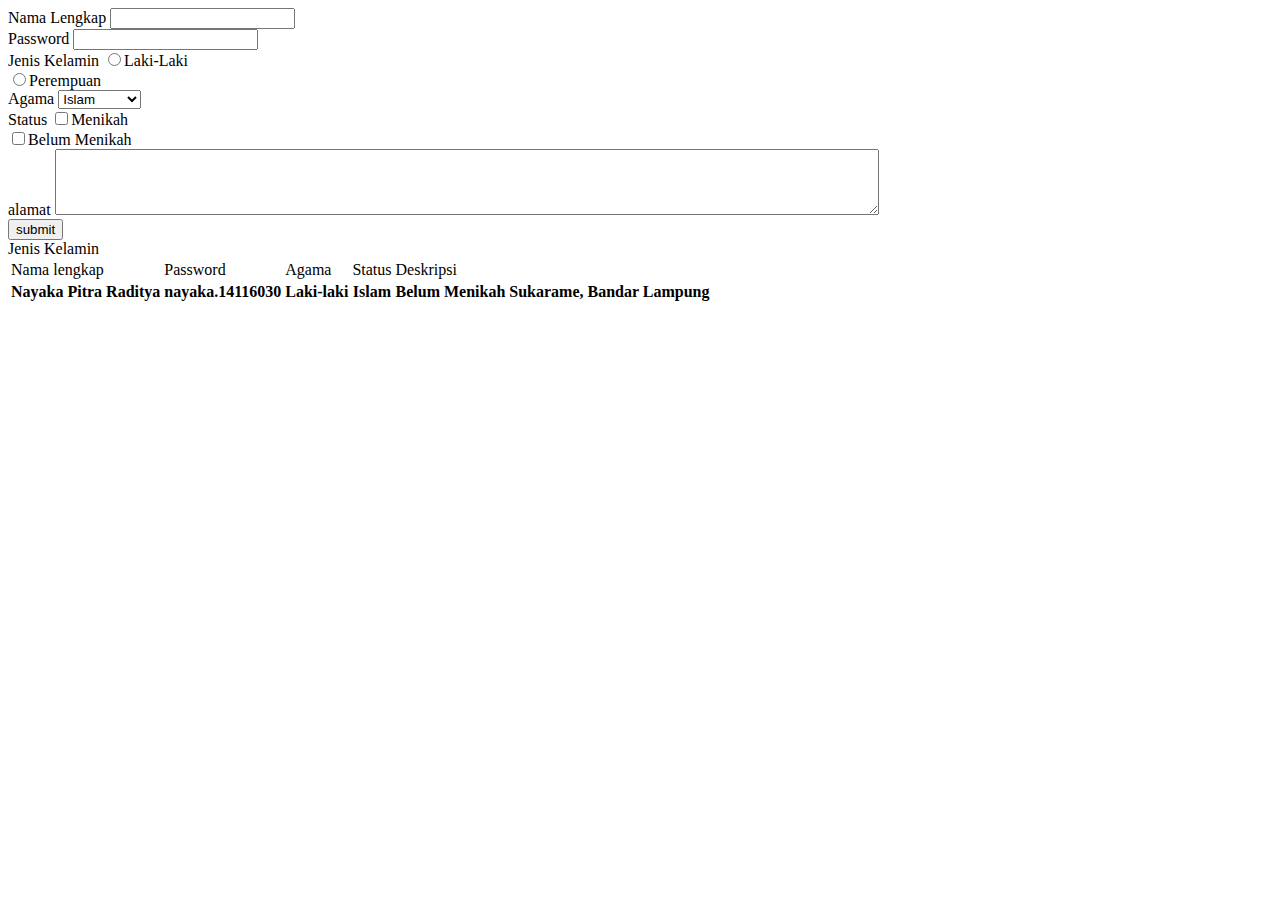
<file: Minggu 1/Latihan2.html>
<!DOCTYPE html>
<html>
<head>
	<title>Praktikum Web</title>
</head>
<body>
	<form name="input" action="" method="POST">
		<div>
			<label>Nama Lengkap</label>
			<input type="name" name="nama">
		</div>
		<div>
			<label>Password</label>
			<input type="Password" name="pwd">
		</div>
		<div>
			<label>Jenis Kelamin</label>
			<input type="radio" name="sex" value="male">Laki-Laki <br>
			<input type="radio" name="sex" value="female">Perempuan <br>
		</div>
		<div>
			<label>Agama</label>
			<select name="agama">
				<option value="islam">Islam</option>
				<option value="kristen">Kristen</option>
				<option value="hindu">Hindu</option>
				<option value="budha">Budha</option>
				<option value="konghucu">Konghucu</option>
			</select>
		</div>
		<div>
			<label>Status</label>
			<input type="checkbox" name="menikah">Menikah <br>
			<input type="checkbox" name="belum menikah">Belum Menikah <br>
		</div>

		<div>
			<label>alamat</label>
			<textarea rows="4" cols="100"></textarea>
		</div>

		<input type="submit" value="submit">
	</form>

	<table>
		<tr>
			<td>Nama lengkap</td>
			<td>Password</td>
			<t>Jenis Kelamin</td>
			<td>Agama</td>
			<td>Status</td>
			<td>Deskripsi</td>
		</tr>
		<tr>
			<th>Nayaka Pitra Raditya</th>
			<th>nayaka.14116030</th>
			<th>Laki-laki</th>
			<th>Islam</th>
			<th>Belum Menikah</th>
			<th>Sukarame, Bandar Lampung</th>
		</tr>

	</table>

</body>
</html>
</file>
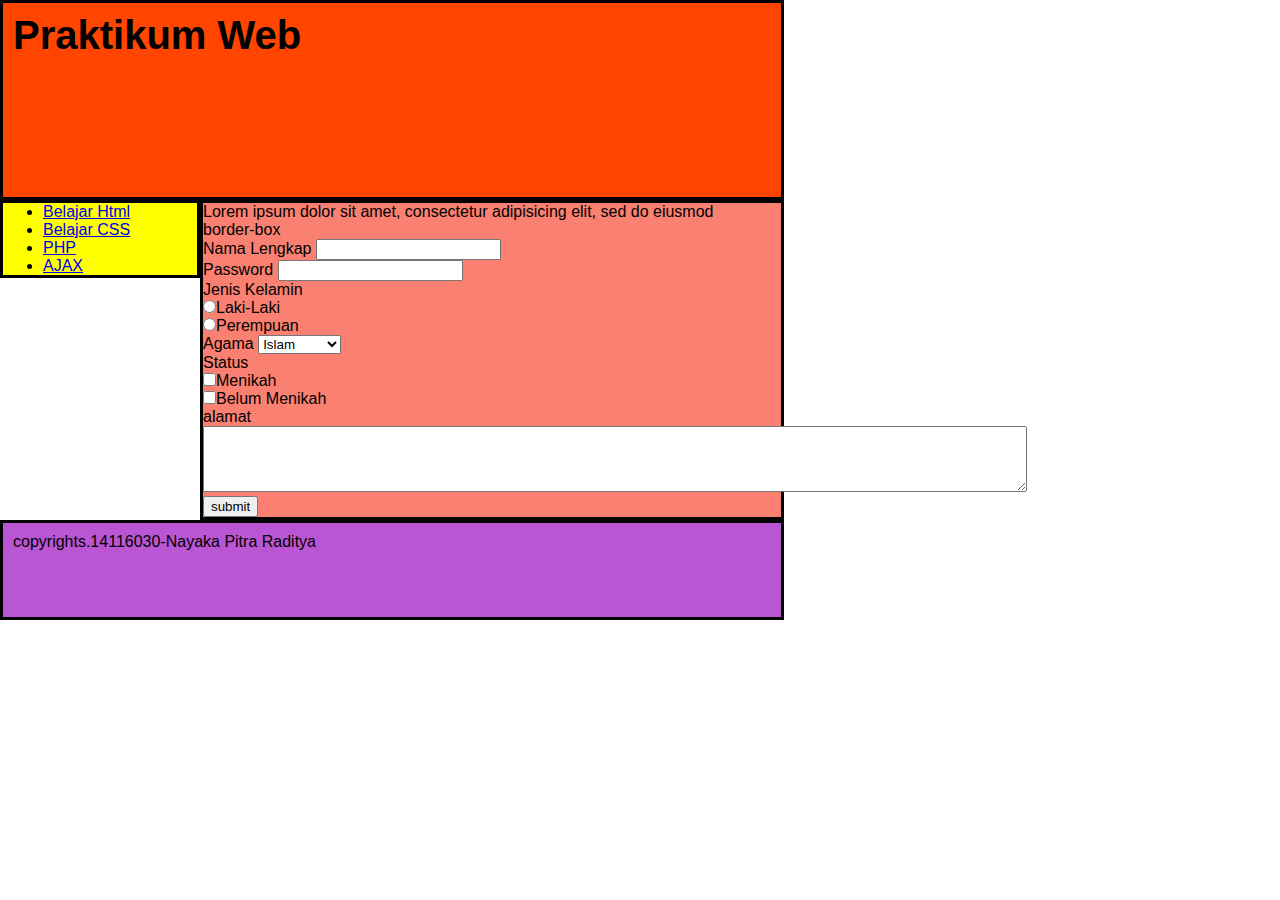
<file: Minggu 1/Tugas.html>
<!DOCTYPE html>
<html>
<head>
	<title>Praktikum Web</title>
	<style>
		* {
  			box-sizing: border-box;
  			margin : 0;
		}
		
		body{
			font-family: Arial, Helvetica, sans-serif;
		}

		header{
			background-color: #FF4500;
			width: 784px;
			height: 200px;
			border-style: solid;
		}

		header h1{
			font-size: 40px;
			padding: 10px;
		}
		header p{
			font-size: 20px;
			padding: 30px 10px 10px 10px;
		}

		aside{
			float: left;
			width: 200px;
			height: auto;
			background-color: #FFFF00;
			border-style: solid;
		}

		content{
			float: left;
			background-color: #FA8072;
			width: 584px;
			height: auto;
			padding: 0px;
			border-style: solid;
			
		}
		a:hover{
			color: #FF0000;
		}

		section:after {
  			content: "";
  			display: table;
  			clear: both;
		}

		footer{
			background-color: #BA55D3;
			padding: 10px;
			width: 784px;
			height: 100px;
			border-style: solid;
		}
	</style>
</head>
<body>
	<header>
		<h1>Praktikum Web</h1>

	</header>

	<section>
		<aside>
			<ul>
				<li><a href="#">Belajar Html</a></li>
				<li><a href="#">Belajar CSS</a></li>
				<li><a href="#">PHP</a></li>
				<li><a href="#">AJAX</a></li>
			</ul>
		</aside>

		<content>
			<article>
				Lorem ipsum dolor sit amet, consectetur adipisicing elit, sed do eiusmod
			</article>
			border-box
			<form name="input" action="" method="POST">
				<div>
					<label>Nama Lengkap</label>
					<input type="name" name="nama">
				</div>
				<div>
					<label>Password</label>
					<input type="Password" name="pwd">
				</div>
				<div>
					<label>Jenis Kelamin</label><br>
					<input type="radio" name="sex" value="male">Laki-Laki <br>
					<input type="radio" name="sex" value="female">Perempuan <br>
				</div>
				<div>
					<label>Agama</label>
					<select name="agama">
						<option value="islam">Islam</option>
						<option value="kristen">Kristen</option>
						<option value="hindu">Hindu</option>
						<option value="budha">Budha</option>
						<option value="konghucu">Konghucu</option>
					</select>
				</div>
				<div>
					<label>Status</label><br>
					<input type="checkbox" name="menikah">Menikah <br>
					<input type="checkbox" name="belum menikah">Belum Menikah <br>
				</div>

				<div>
					<label>alamat</label>
					<textarea rows="4" cols="100"></textarea>
				</div>

				<input type="submit" value="submit">
			</form>
		</content>
	</section>
	<footer>copyrights.14116030-Nayaka Pitra Raditya</footer>
</body>
</html>
</file>
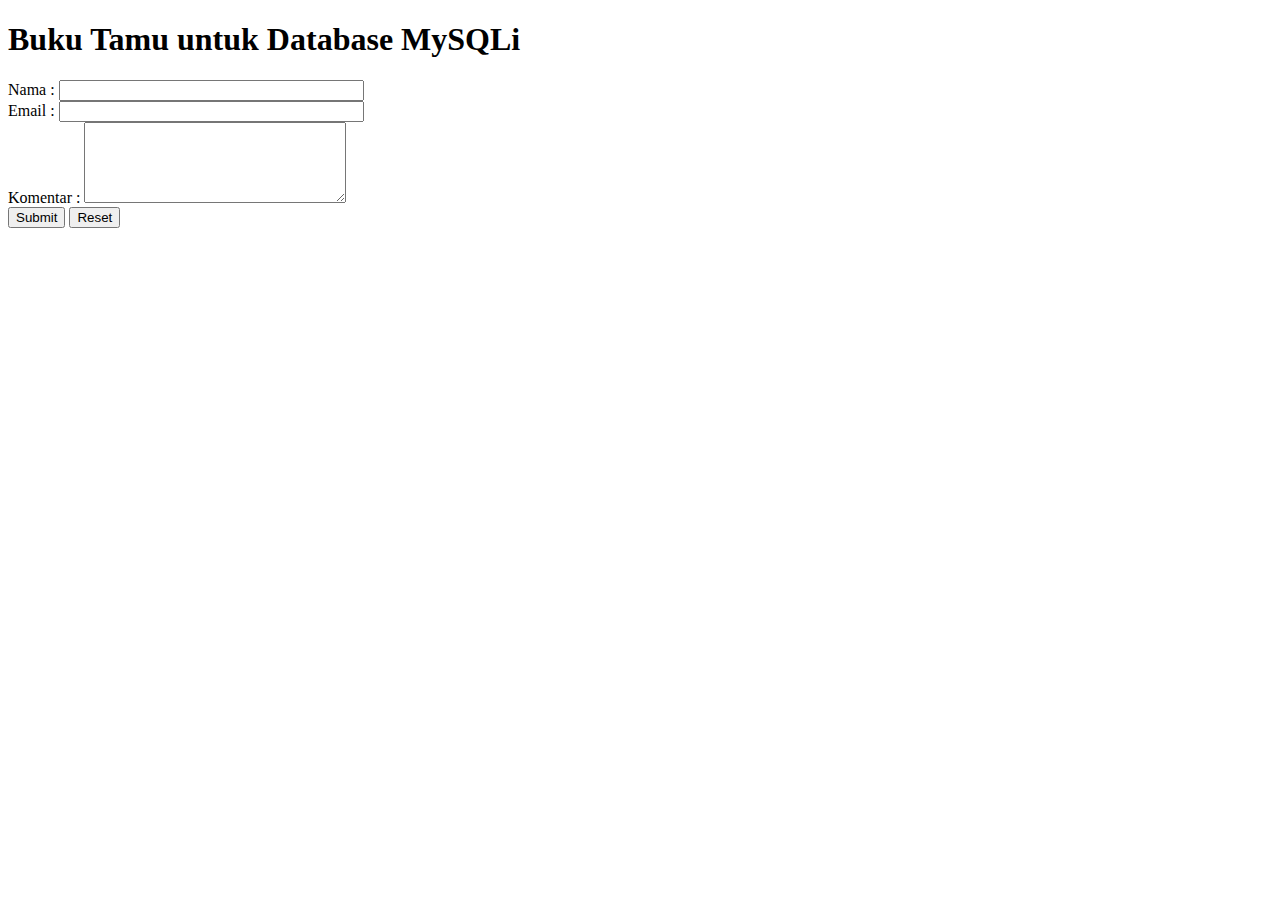
<file: Minggu-3/MySQLi/Latihan/bukutamu.html>
<!DOCTYPE html>
<html>
<head>
	<title>Buku Tamu</title>
</head>
<body>

<h1>Buku Tamu untuk Database MySQLi</h1>
<form action="prosestambah.php" method="post">
	Nama		: <input type="text" name="nama" size="35" maxlength="50"> <br>
	Email		: <input type="text" name="email" size="35" maxlength="50"> <br>
	Komentar	: <textarea name="komentar" rows="5" cols="30"></textarea> <br>
	<input type="submit" name="Simpan">
	<input type="reset" name="Reset">
</form>

</body>
</html>
</file>
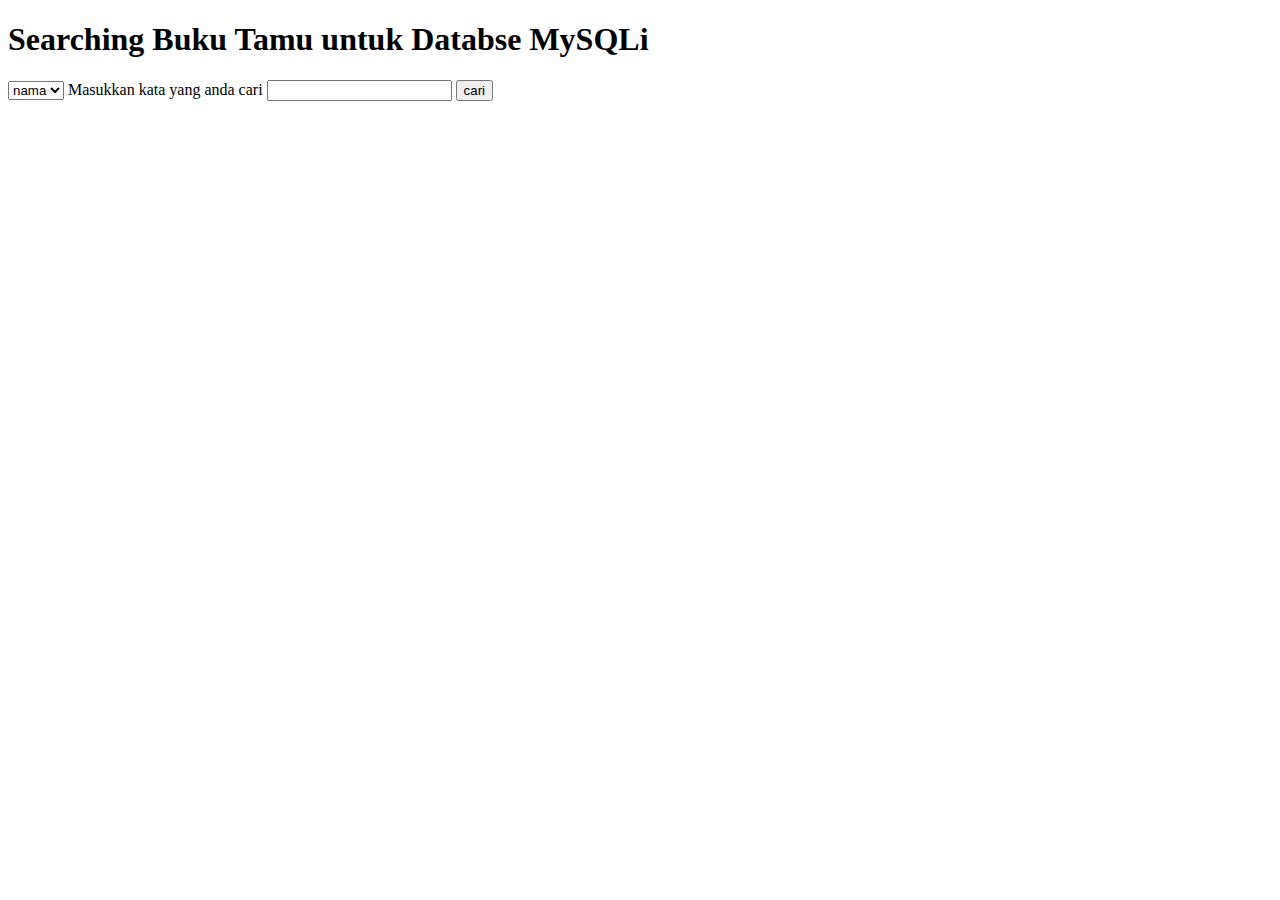
<file: Minggu-3/MySQLi/Latihan/search.html>
<!DOCTYPE html>
<html>
<head>
	<title>Cari Database</title>
</head>
<body>

<h1>Searching Buku Tamu untuk Databse MySQLi</h1>
<form action="hasilsearch.php" method="post">
	<select name="kolom">
		<option value="nama">nama</option>
		<option value="email">email</option>
	</select>
	Masukkan kata yang anda cari
	<input type="text" name="cari">
	<input type="submit" value="cari">
</form>

</body>
</html>
</file>
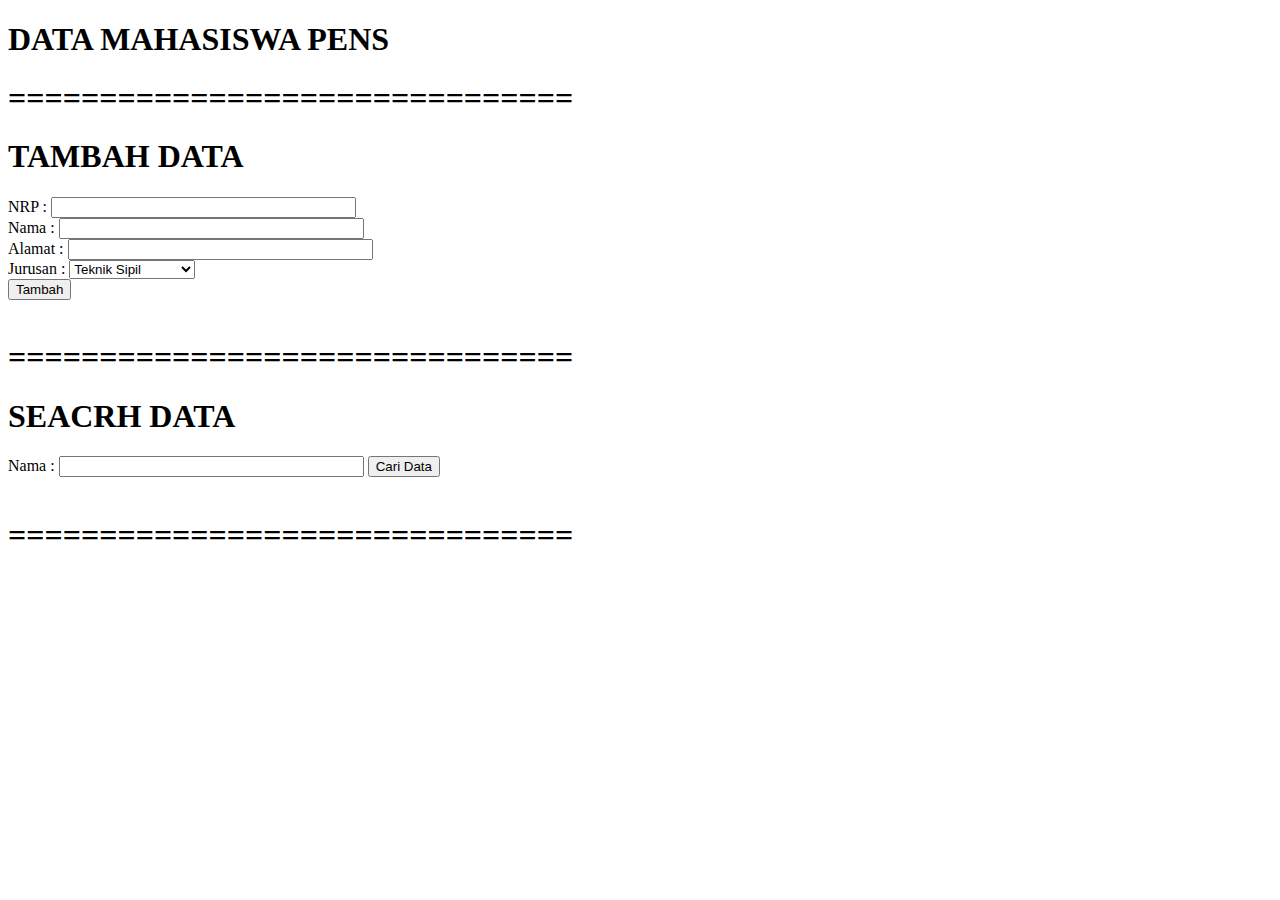
<file: Minggu-3/MySQLi/Tugas/datamhs.html>
<!DOCTYPE html>
<html>
<head>
	<title></title>
</head>
<body>

<h1>DATA MAHASISWA PENS</h1>
<h1>===============================</h1>
<h1>TAMBAH DATA</h1>
<form action="prosestambah.php" method="post">
	NRP			: <input type="text" name="nrp" size="35" maxlength="50"> <br>
	Nama		: <input type="text" name="nama" size="35" maxlength="50"> <br>
	Alamat 		: <input type="text" name="alamat" size="35" maxlength="50"> <br> 
    Jurusan 	:	<select name="jurusan">
		    			<option value="Teknik Sipil">Teknik Sipil</option>
					    <option value="IT">IT</option>
					    <option value="Lampung-Jakarta">Lampung-Jakarta</option>
					    <option value="Arsitektur">Arsitektur</option>
					</select> <br>
				  <input type="submit" name="tambah" value="Tambah">
</form>

<br>
<h1>===============================</h1>
<h1>SEACRH DATA</h1>
<form action="prosessearch.php" method="post">
	Nama		: <input type="text" name="nama" size="35" maxlength="50">
	<input type="submit" name="cari" value="Cari Data">
</form>
<br>
<h1>===============================</h1>

</body>
</html>
</file>
